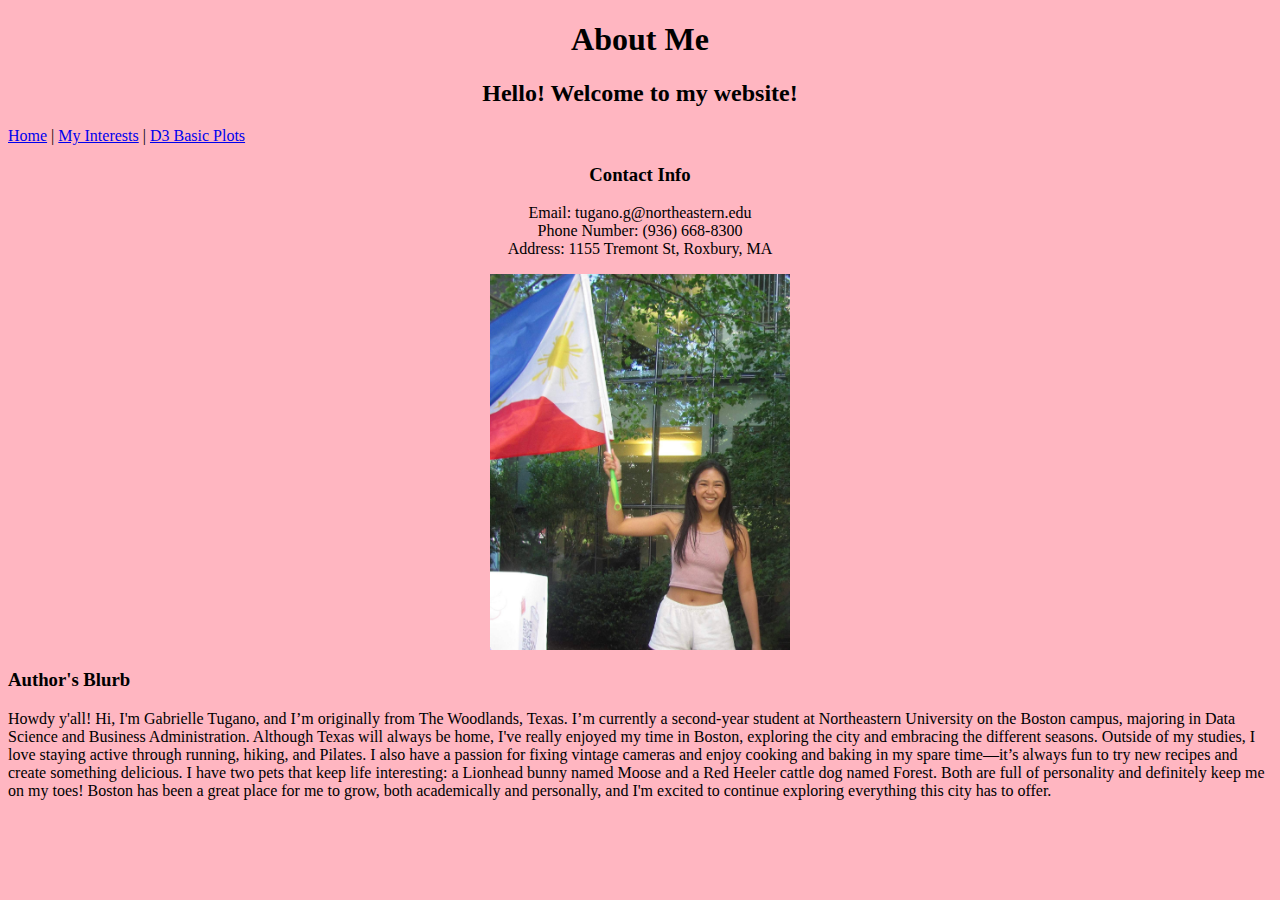
<file: index.html>
<!DOCTYPE html>
<html lang="en">
<head>
    <meta charset="UTF-8">
    <meta name="viewport" content="width=device-width, initial-scale=1.0">
    <title>Gabrielle Tugano's Website</title>
    <link rel="stylesheet" href="style.css">
</head>

<!-- Customization: Background color is pink! -->
<body>
    <h1 class="type1">About Me</h1>

    <h2 class="type1">Hello! Welcome to my website!</h2>

    
    <nav>
        <a href="index.html">Home</a> |
        <a href="interests.html">My Interests</a> |
        <a href="plots.html">D3 Basic Plots</a>
    </nav>

    <div>
        <h3 class="type1">Contact Info</h3>
        <p class="type1"> Email: tugano.g@northeastern.edu<br>
            Phone Number: (936) 668-8300<br>
            Address: 1155 Tremont St, Roxbury, MA</p>
    </div>

    <img src="filo_flag.JPG" alt="Centered Image" class="type1" width="300" height="376">

    <div>
        <h3>Author's Blurb</h3>
        <p> Howdy y'all! Hi, I'm Gabrielle Tugano, and I’m originally from The Woodlands, Texas. 
            I’m currently a second-year student at Northeastern University on the Boston campus, 
            majoring in Data Science and Business Administration. Although Texas will always be home, 
            I've really enjoyed my time in Boston, exploring the city and embracing the different seasons. 
            Outside of my studies, I love staying active through running, hiking, and Pilates. I also have 
            a passion for fixing vintage cameras and enjoy cooking and baking in my spare time—it’s always 
            fun to try new recipes and create something delicious. I have two pets that keep life interesting: 
            a Lionhead bunny named Moose and a Red Heeler cattle dog named Forest. Both are full of personality 
            and definitely keep me on my toes! Boston has been a great place for me to grow, both academically 
            and personally, and I'm excited to continue exploring everything this city has to offer.</p>
    </div>

    <script src='https://d3js.org/d3.v7.min.js'></script>
    <script src='templete.js'></script>   
</body>
</html>
</file>
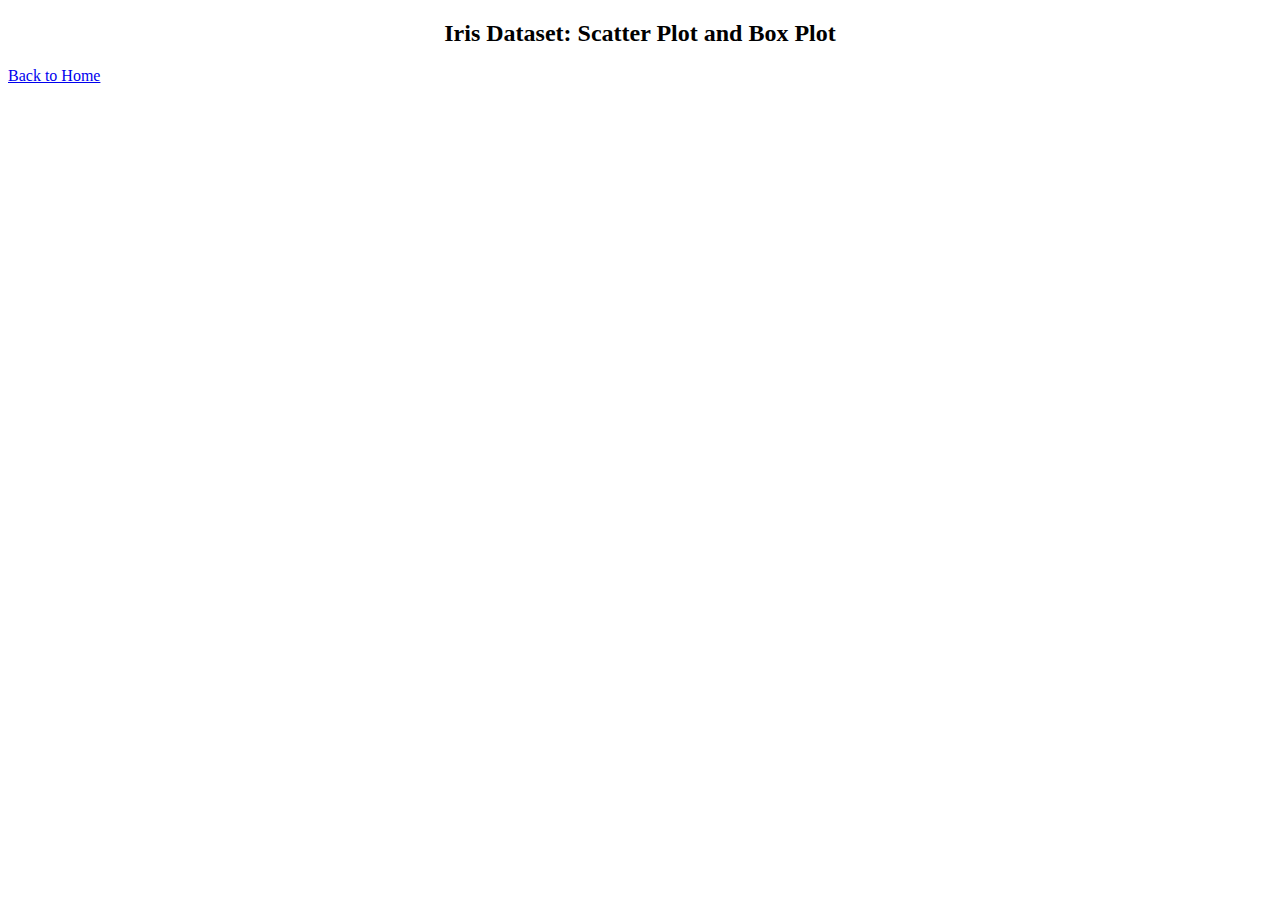
<file: plots.html>
<!DOCTYPE html>
<html lang="en">
<head>
    <meta charset="UTF-8">
    <meta name="viewport" content="width=device-width, initial-scale=1.0">
    <title>Iris Data Visualization</title>
    <script src="https://d3js.org/d3.v7.min.js"></script>
    <link rel="stylesheet" href="style.css">

    <style>
        body {
            background-color: white;
        }
        .axis-label {
            font-size: 14px;
            font-weight: bold;
        }
        .box {
            fill: steelblue;
            opacity: 0.7;
        }
        .legend rect {
            stroke-width: 2;
            stroke: black;
        }
    </style>
</head>

<body>
    <h2 class="type1">Iris Dataset: Scatter Plot and Box Plot</h2>
    <div id="chart"></div>
    <script src="main.js"></script>

    <a href="index.html">Back to Home</a>
</body>
</html>
</file>
<file: style.css>
body{
    background-color:lightpink
}

.type1 {
    text-align: center;
}

.type2 {
    text-align: left;

}

img.type1 {
    display: block;
    margin: 0 auto; /* This will center the image */
}

.image-container {
    display: flex;
    justify-content: space-between; /* Adjusts the space between the images */
}
</file>
